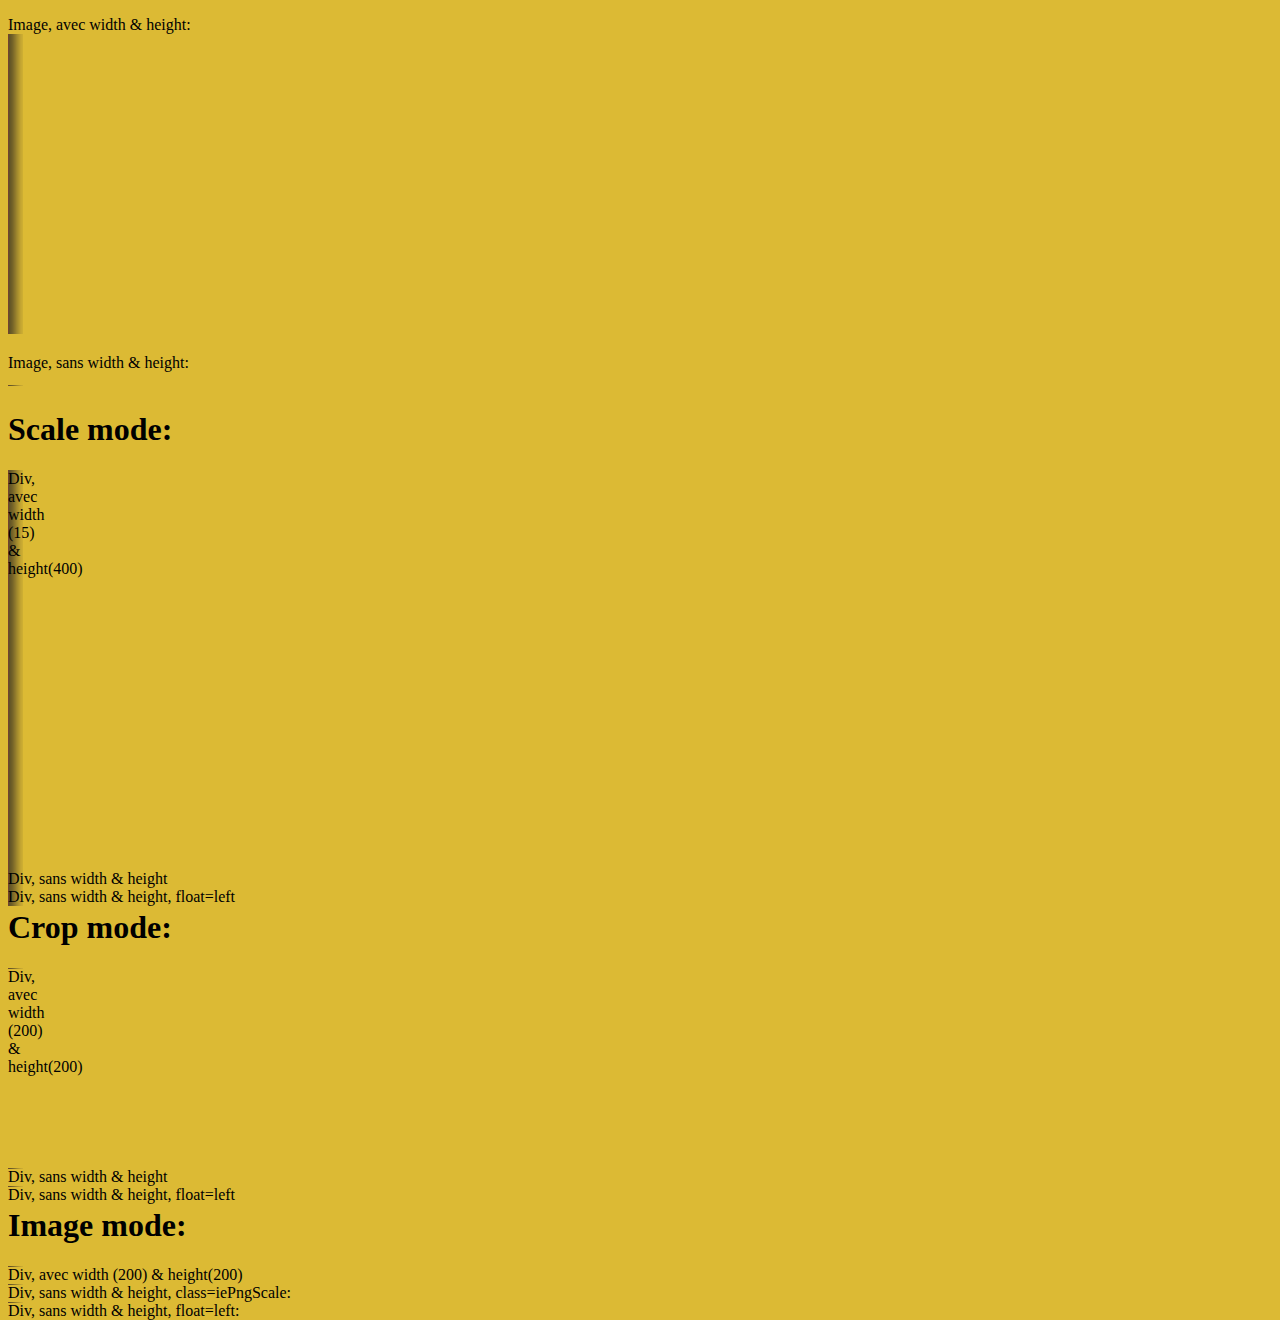
<file: src/web/webassets/iePngTest.html>
<!DOCTYPE html PUBLIC "-//W3C//DTD XHTML 1.0 Strict//EN" "http://www.w3.org/TR/xhtml1/DTD/xhtml1-strict.dtd">
<html xmlns="http://www.w3.org/1999/xhtml" xml:lang="en">
<head>
   <title>IE!!!</title>
   <style>
       body { background: #dcba34; }
       .iePngScale, .iePngCrop, .iePngImage, .iePng { behavior: url(/webassets/css/iepng.htc) }
   </style>
</head>
<body>

    <p>Image, avec width & height:<br />
    <img class="iePng" src="iePngTest.png" height="300" width="15" />

    <p>Image, sans width & height:<br />
    <img src="iePngTest.png" height="" width="" /></p>

    <h1>Scale mode:</h1>
    <div style="width:15px; height:400px;background:transparent url('iePngTest.png') repeat-y top left;" class="iePngScale">Div, avec width (15) & height(400)<br /></div>

    <div style="clear:left;background:transparent url('iePngTest.png') repeat-y top left;" class="iePngScale">Div, sans width & height<br /></div>

    <div style="float:left;clear:left;background:transparent url('iePngTest.png') repeat-y top left;" class="iePngScale">Div, sans width & height, float=left<br /></div>


    <h1>Crop mode:</h1>
    <div style="width:15px;height:200px;background:transparent url('iePngTest.png') no-repeat top left;" class="iePngCrop">Div, avec width (200) & height(200)<br /></div>

    <div style="background:transparent url('iePngTest.png') no-repeat top left;" class="iePngCrop">Div, sans width & height<br /></div>

    <div style="float:left;background:transparent url('iePngTest.png') no-repeat top left;" class="iePngCrop">Div, sans width & height, float=left<br /></div>


    <h1>Image mode:</h1>
    <div style="width:200px height:200px;background:transparent url('iePngTest.png') no-repeat top left;" class="iePngImage">Div, avec width (200) & height(200)<br /></div>

    <div style="background:transparent url('iePngTest.png') no-repeat top left;" class="iePngImage">Div, sans width & height, class=iePngScale:<br /></div>

    <div style="float:left;background:transparent url('iePngTest.png') no-repeat top left;" class="iePngImage">Div, sans width & height, float=left:<br /></div>


</body>
</html>
</file>
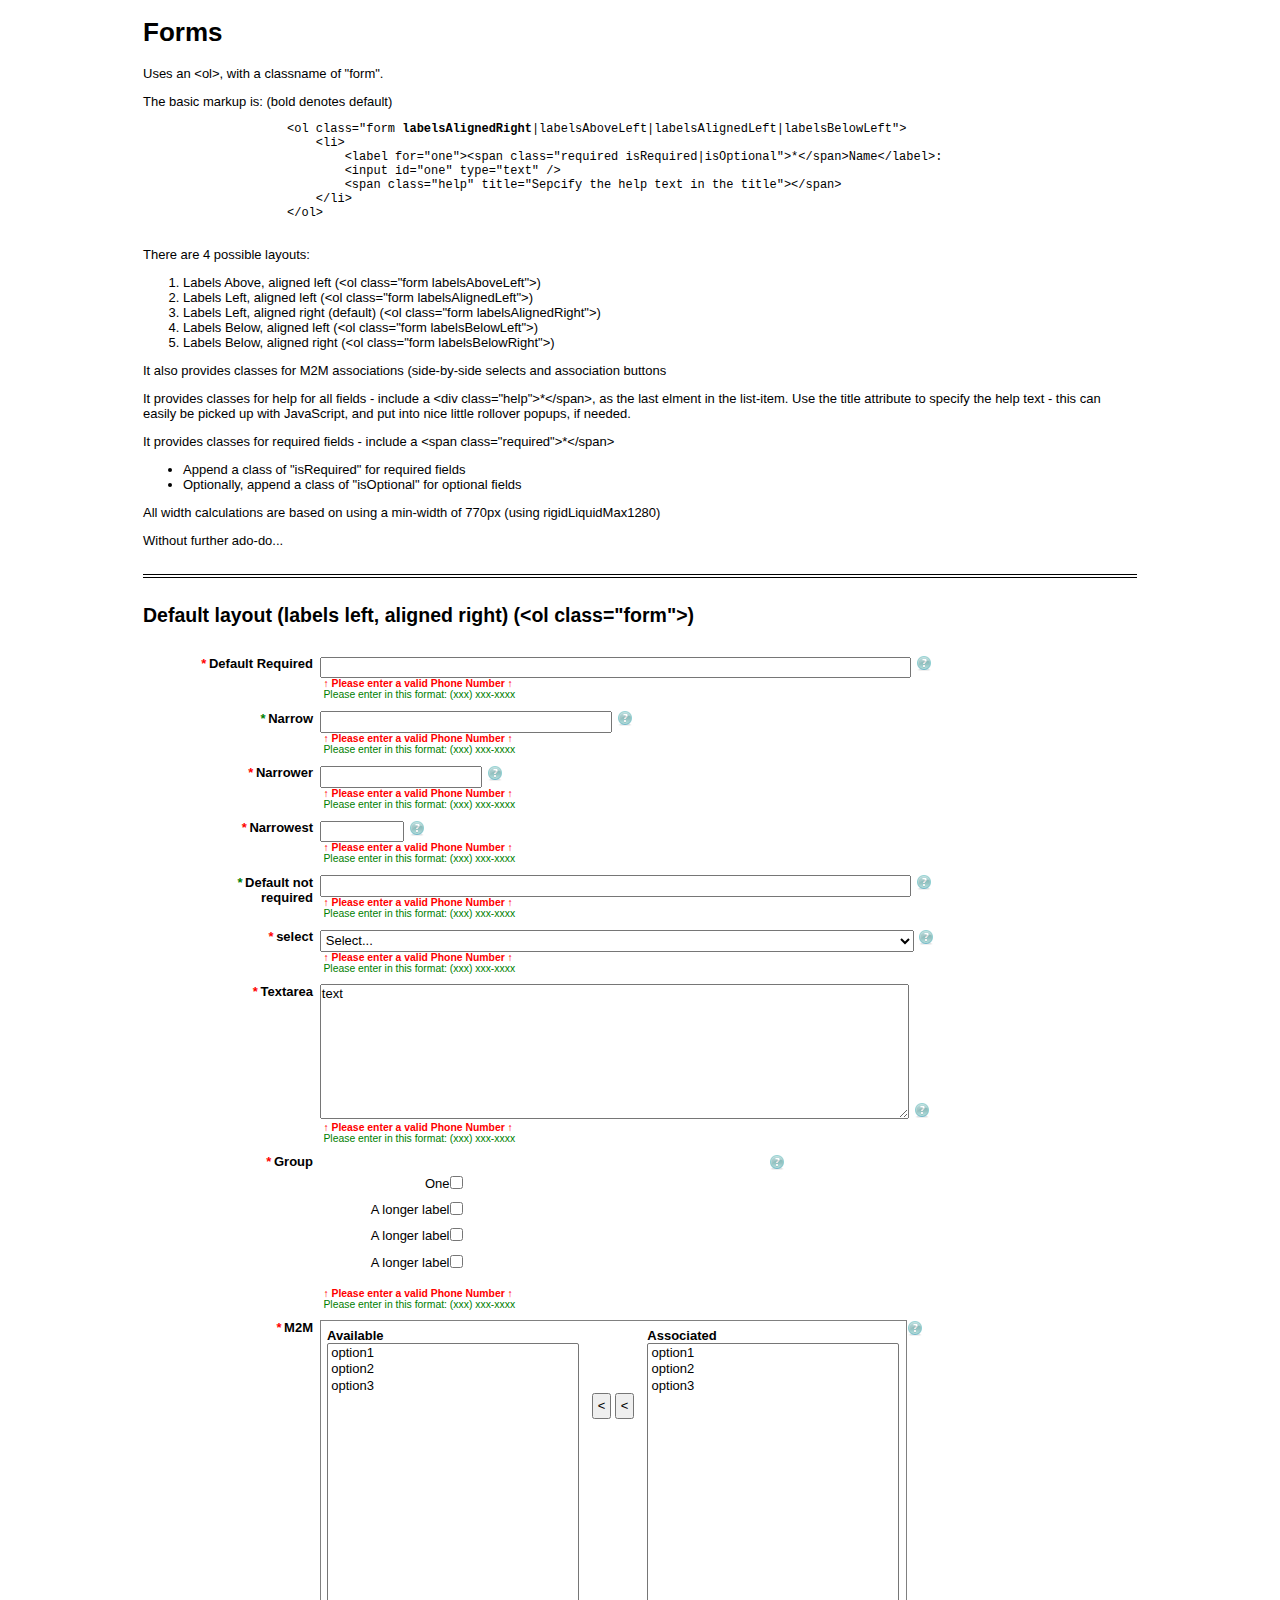
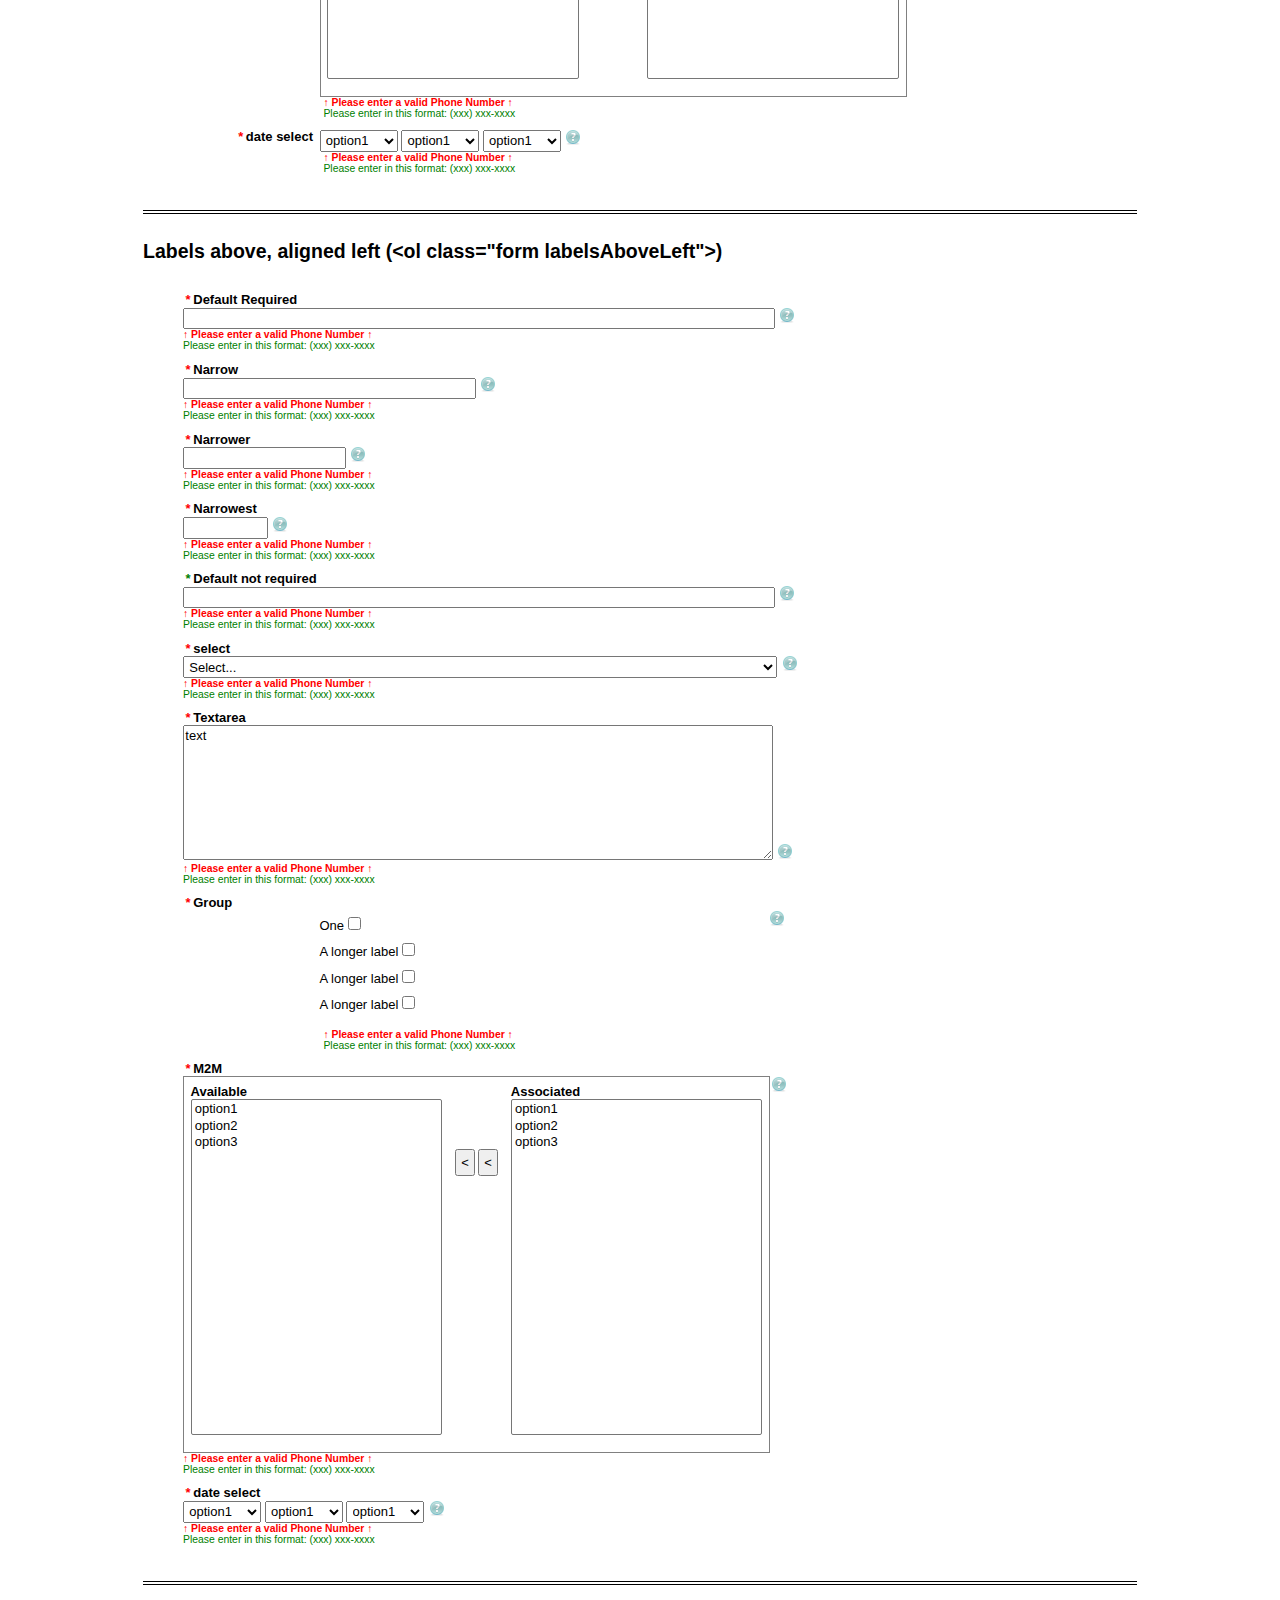
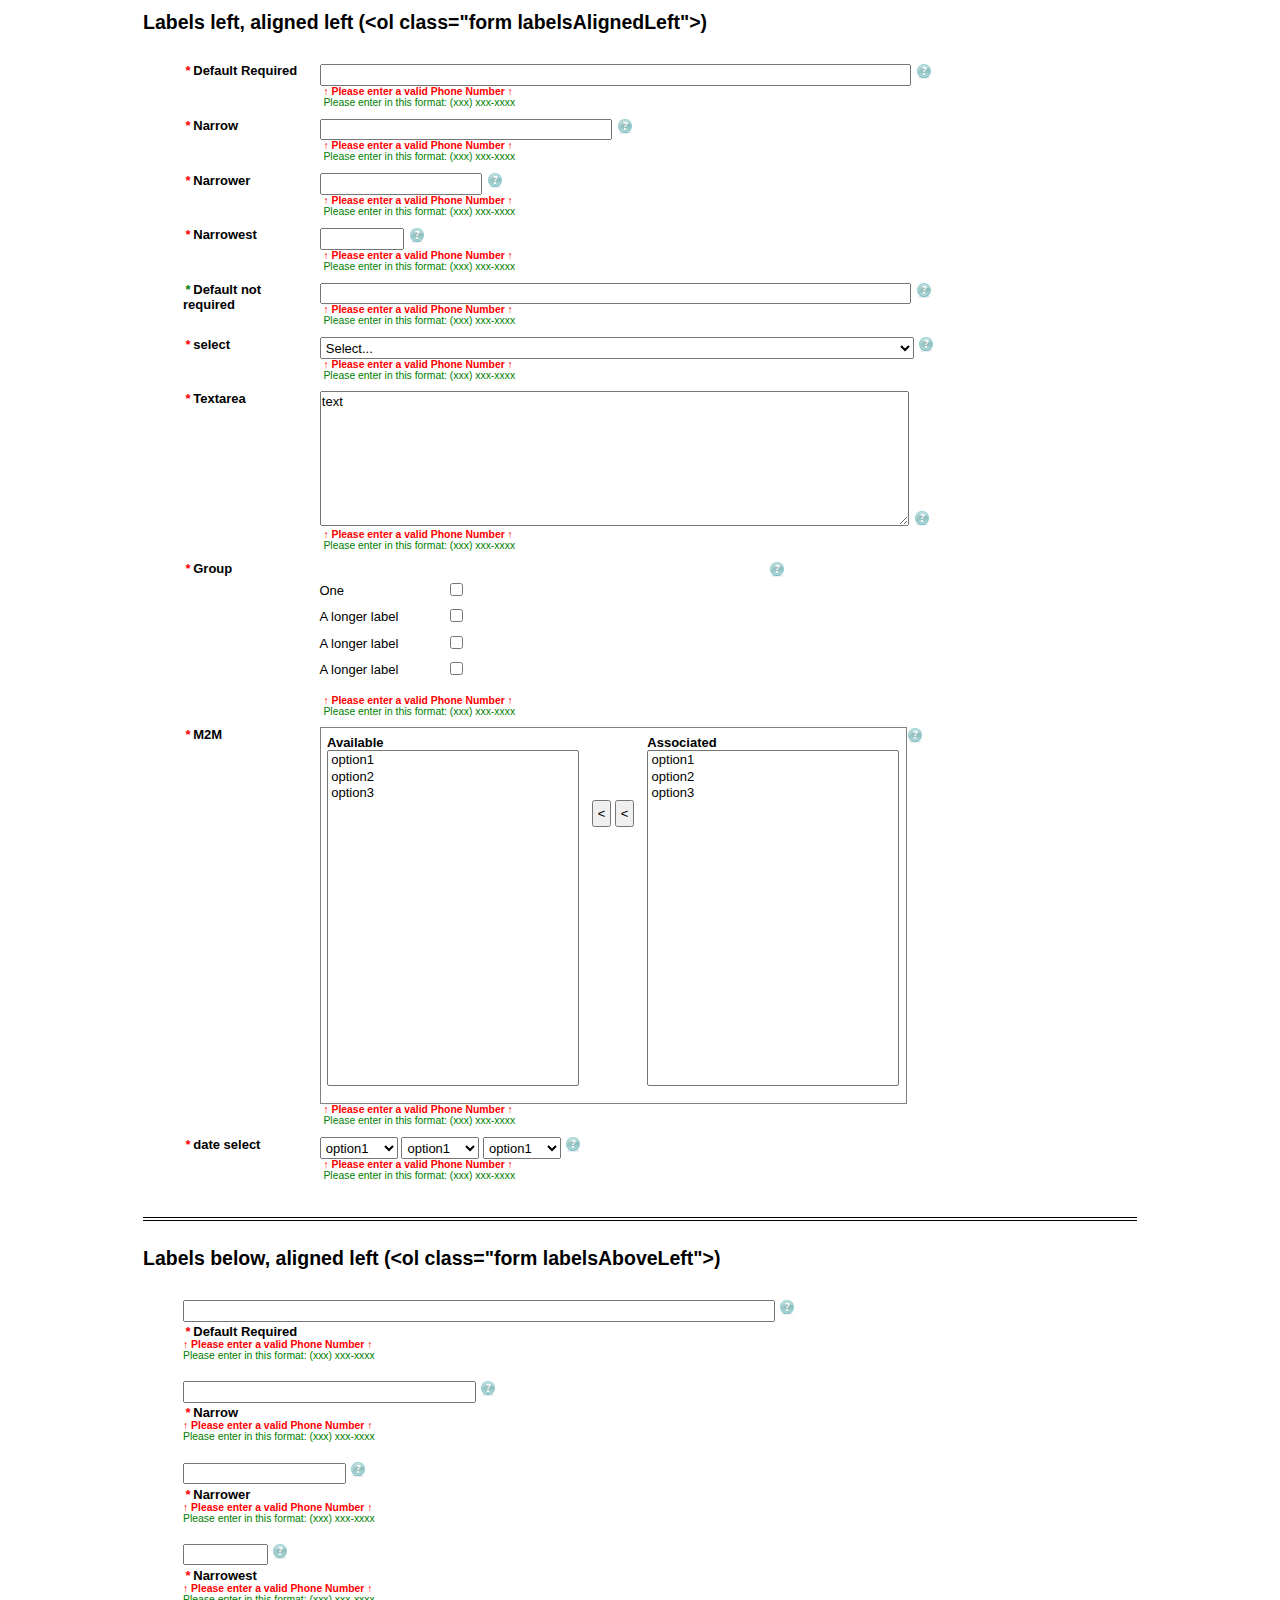
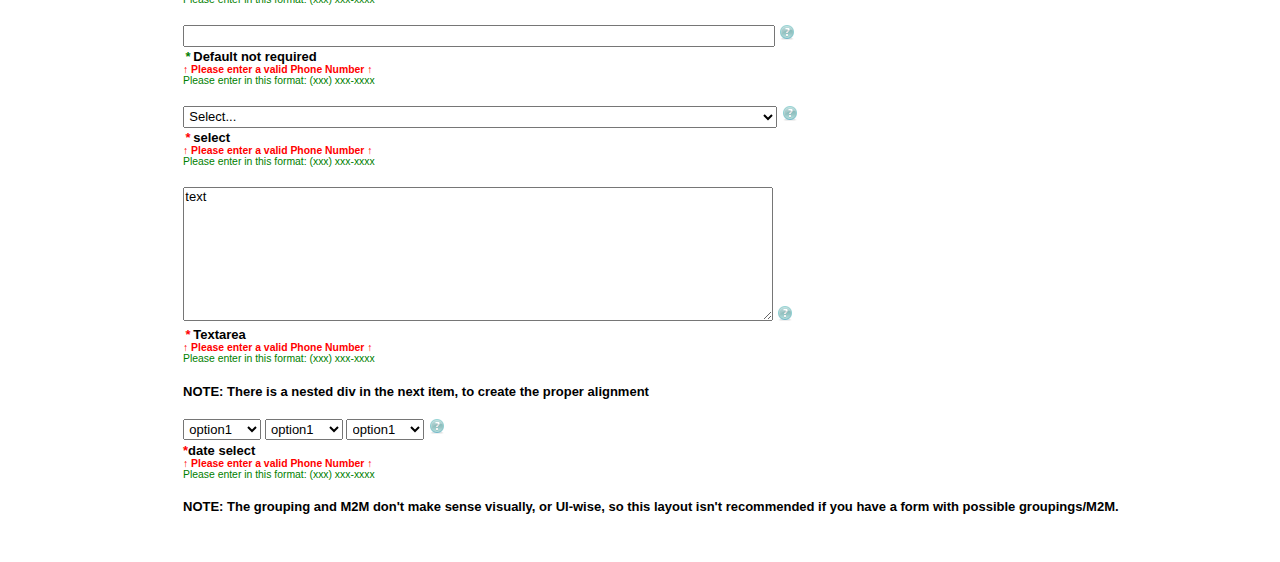
<file: src/web/webassets/css/examples/form-css.html>
<!DOCTYPE html PUBLIC "-//W3C//DTD XHTML 1.0 Transitional//EN" "http://www.w3.org/TR/xhtml1/DTD/xhtml1-transitional.dtd">
<html xmlns="http://www.w3.org/1999/xhtml" xml:lang="en" lang="en">
<head>
    <meta http-equiv="Content-Type" content="text/html; charset=utf-8" />
    <meta name="language" content="en" />

    <title>Forms (form.css)</title>

    <link rel="stylesheet" type="text/css" media="screen" href="../rigidLiquidMax1024.css" />
    <link rel="stylesheet" type="text/css" media="screen" href="../fontDefaults.css" />
    <link rel="stylesheet" type="text/css" media="screen" href="../xSmall.css" />
    <link rel="stylesheet" type="text/css" media="screen" href="../forms.css" />
    <link rel="stylesheet" type="text/css" media="screen" href="../ie.css" />
</head>

<body>

<div id="sizer">
    <div id="expander">
        <div id="wrapper" class="clearfix">
            
            <h1>Forms</h1>
            <p>Uses an &lt;ol&gt;, with a classname of &quot;form&quot;.</p>
            <p>The basic markup is: (bold denotes default)</p>
            <code>
                <pre>
                    &lt;ol class=&quot;form <strong>labelsAlignedRight</strong>|labelsAboveLeft|labelsAlignedLeft|labelsBelowLeft&quot;&gt;
                        &lt;li&gt;
                            &lt;label for=&quot;one&quot;&gt;&lt;span class=&quot;required isRequired|isOptional&quot;&gt;*&lt;/span&gt;Name&lt;/label&gt;:
                            &lt;input id=&quot;one&quot; type=&quot;text&quot; /&gt;
                            &lt;span class=&quot;help&quot; title=&quot;Sepcify the help text in the title&quot;&gt;&lt;/span&gt;
                        &lt;/li&gt;
                    &lt;/ol&gt;
                </pre>
            </code>
            <p>There are 4 possible layouts:</p>
            <ol>
                <li>Labels Above, aligned left (&lt;ol class=&quot;form labelsAboveLeft&quot;&gt;)</li>
                <li>Labels Left, aligned left (&lt;ol class=&quot;form labelsAlignedLeft&quot;&gt;)</li>
                <li>Labels Left, aligned right (default) (&lt;ol class=&quot;form labelsAlignedRight&quot;&gt;)</li>
                <li>Labels Below, aligned left (&lt;ol class=&quot;form labelsBelowLeft&quot;&gt;)</li>
                <li>Labels Below, aligned right (&lt;ol class=&quot;form labelsBelowRight&quot;&gt;)</li>
            </ol>
            <p>It also provides classes for M2M associations (side-by-side  selects and association buttons</p>
            <p>It provides classes for help for all fields - include a &lt;div class="help"&gt;*&lt;/span&gt;, as the last elment in the list-item. Use the title attribute to specify the help text - this can easily be picked up with JavaScript, and put into nice little rollover popups, if needed.</p>
            <p>It provides classes for required fields - include a &lt;span class="required"&gt;*&lt;/span&gt;</p>
            <ul>
                <li>Append a class of &quot;isRequired&quot; for required fields</li>
                <li>Optionally, append a class of &quot;isOptional&quot; for optional fields</li>
            </ul>
            <p>All width calculations are based on using a min-width of 770px (using rigidLiquidMax1280)</p>
            <p>Without further ado-do...</p>
            
            <div style="border-bottom:4px double #000;margin:1em 0 2em 0;width:100%;float:left;"></div>
            <h2>Default layout (labels left, aligned right) (&lt;ol class=&quot;form&quot;&gt;)</h2>
            
            <ol class="form">
                <li>
                    <label class="required" for="one"><span class="required isRequired">*</span>Default Required</label>
                    <input id="one" type="text" class="required" />
                    <div class="help" title="This is the help for this field"></div>
                    <div class="formError">&uarr; Please enter a valid Phone Number &uarr;</div>
                    <div class="hint">Please enter in this format: (xxx) xxx-xxxx</div>
                </li>
                
                <li>
                    <label class="required" for="narrow"><span class="required isOptional">*</span>Narrow</label>
                    <input id="narrow" type="text" class="narrow" />
                    <div class="help" title="This is the help for this field"></div>
                    <div class="formError">&uarr; Please enter a valid Phone Number &uarr;</div>
                    <div class="hint">Please enter in this format: (xxx) xxx-xxxx</div>
                </li>
                
                <li>
                    <label class="required" for="narrower"><span class="required isRequired">*</span>Narrower</label>
                    <input id="narrower" type="text" class="narrower" />
                    <div class="help" title="This is the help for this field"></div>
                    <div class="formError">&uarr; Please enter a valid Phone Number &uarr;</div>
                    <div class="hint">Please enter in this format: (xxx) xxx-xxxx</div>
                </li>
                
                <li>
                    <label class="required" for="narrowest"><span class="required isRequired">*</span>Narrowest</label>
                    <input id="narrowest" type="text" class="narrowest" />
                    <div class="help" title="This is the help for this field"></div>
                    <div class="formError">&uarr; Please enter a valid Phone Number &uarr;</div>
                    <div class="hint">Please enter in this format: (xxx) xxx-xxxx</div>
                </li>
                
                <li>
                    <label class="" for="defnotreq"><span class="required isOptional">*</span>Default not required</label>
                    <input id="defnotreq" type="text" class="required" />
                    <div class="help" title="This is the help for this field"></div>
                    <div class="formError">&uarr; Please enter a valid Phone Number &uarr;</div>
                    <div class="hint">Please enter in this format: (xxx) xxx-xxxx</div>
                </li>
                
                <li>
                    <label for="sel"><span class="required isRequired">*</span>select</label>
                    <select id="sel"><option value="'-1">Select...</option></select>
                    <div class="help" title="This is the help for this field"></div>
                    <div class="formError">&uarr; Please enter a valid Phone Number &uarr;</div>
                    <div class="hint">Please enter in this format: (xxx) xxx-xxxx</div>
                </li>
                
                <li>
                    <label for="tx"><span class="required isRequired">*</span>Textarea</label>
                    <textarea id="tx" rows="40" cols="80">text</textarea>
                    <div class="help" title="This is the help for this field"></div>
                    <div class="formError">&uarr; Please enter a valid Phone Number &uarr;</div>
                    <div class="hint">Please enter in this format: (xxx) xxx-xxxx</div>
                </li>
                
                <li class="grouping">
                    <label for="oneone"><span class="required isRequired">*</span>Group</label>
                    <ol>
                        <li>
                            <label for="oneone">One</label>
                            <input id="oneone" type="checkbox" />
                        </li>
                        
                        <li>
                            <label for="onetw0">A longer label</label>
                            <input id="onetw0" type="checkbox" />
                        </li>
                        
                        <li>
                            <label for="oneThree">A longer label</label>
                            <input id="oneThree" type="checkbox" />
                        </li>
                        
                        <li>
                            <label for="oneFour">A longer label</label>
                            <input id="oneFour" type="checkbox" />
                        </li>
                    </ol>
                    <div class="help" title="This is the help for this field"></div>
                    <div class="formError">&uarr; Please enter a valid Phone Number &uarr;</div>
                    <div class="hint">Please enter in this format: (xxx) xxx-xxxx</div>
                </li>
                
                <li class="m2m">
                    <label for="oneone"><span class="required isRequired">*</span>M2M</label>
                    <ol>
                        <li>
                            <label for="avail">Available</label>
                            <select id="avail" name="name"  size="20">
                                <option value="value1">option1</option>
                                <option value="value2">option2</option>
                                <option value="value3">option3</option>
                            </select>
                        </li>
                        
                        <li class="buttons">
                            <input type="button" value="&lt;" />
                            <input type="button" value="&lt;" />
                        </li>
                        <li>
                            <label for="assoc">Associated</label>
                            <select id="assoc" name="name"  size="20">
                                <option value="value1">option1</option>
                                <option value="value2">option2</option>
                                <option value="value3">option3</option>
                            </select>
                        </li>
                    </ol>
                    <div class="help" title="This is the help for this field"></div>
                    <div class="formError">&uarr; Please enter a valid Phone Number &uarr;</div>
                    <div class="hint">Please enter in this format: (xxx) xxx-xxxx</div>
                </li>
                
                <li class="multipleInputs">
                    <label for="date"><span class="required isRequired">*</span>date select</label>
                    <select class="narrowest" name="name">
                        <option value="value1">option1</option>
                        <option value="value2">option2</option>
                        <option value="value3">option3</option>
                    </select>
                    <select class="narrowest" name="name">
                        <option value="value1">option1</option>
                        <option value="value2">option2</option>
                        <option value="value3">option3</option>
                    </select>
                    <select class="narrowest" name="name">
                        <option value="value1">option1</option>
                        <option value="value2">option2</option>
                        <option value="value3">option3</option>
                    </select>
                    <div class="help" title="This is the help for this field"></div>
                    <div class="formError">&uarr; Please enter a valid Phone Number &uarr;</div>
                    <div class="hint">Please enter in this format: (xxx) xxx-xxxx</div>
                </li>
            </ol>

            
            
            
            <div style="border-bottom:4px double #000;margin:1em 0 2em 0;width:100%;float:left;"></div>
            <h2>Labels above, aligned left (&lt;ol class=&quot;form labelsAboveLeft&quot;&gt;)</h2>
            
            <ol class="form labelsAboveLeft">
                <li>
                    <label class="required" for="one"><span class="required isRequired">*</span>Default Required</label>
                    <input id="one" type="text" class="required" />
                    <div class="help" title="This is the help for this field"></div>
                    <div class="formError">&uarr; Please enter a valid Phone Number &uarr;</div>
                    <div class="hint">Please enter in this format: (xxx) xxx-xxxx</div>
                </li>
                
                <li>
                    <label class="required" for="narrow"><span class="required isRequired">*</span>Narrow</label>
                    <input id="narrow" type="text" class="narrow" />
                    <div class="help" title="This is the help for this field"></div>
                    <div class="formError">&uarr; Please enter a valid Phone Number &uarr;</div>
                    <div class="hint">Please enter in this format: (xxx) xxx-xxxx</div>
                </li>
                
                <li>
                    <label class="required" for="narrower"><span class="required isRequired">*</span>Narrower</label>
                    <input id="narrower" type="text" class="narrower" />
                    <div class="help" title="This is the help for this field"></div>
                    <div class="formError">&uarr; Please enter a valid Phone Number &uarr;</div>
                    <div class="hint">Please enter in this format: (xxx) xxx-xxxx</div>
                </li>
                
                <li>
                    <label class="required" for="narrowest"><span class="required isRequired">*</span>Narrowest</label>
                    <input id="narrowest" type="text" class="narrowest" />
                    <div class="help" title="This is the help for this field"></div>
                    <div class="formError">&uarr; Please enter a valid Phone Number &uarr;</div>
                    <div class="hint">Please enter in this format: (xxx) xxx-xxxx</div>
                </li>
                
                <li>
                    <label class="" for="defnotreq"><span class="required isOptional">*</span>Default not required</label>
                    <input id="defnotreq" type="text" class="required" />
                    <div class="help" title="This is the help for this field"></div>
                    <div class="formError">&uarr; Please enter a valid Phone Number &uarr;</div>
                    <div class="hint">Please enter in this format: (xxx) xxx-xxxx</div>
                </li>
                
                <li>
                    <label for="sel"><span class="required isRequired">*</span>select</label>
                    <select id="sel"><option value="'-1">Select...</option></select>
                    <div class="help" title="This is the help for this field"></div>
                    <div class="formError">&uarr; Please enter a valid Phone Number &uarr;</div>
                    <div class="hint">Please enter in this format: (xxx) xxx-xxxx</div>
                </li>
                
                <li>
                    <label for="tx"><span class="required isRequired">*</span>Textarea</label>
                    <textarea id="tx" rows="40" cols="80">text</textarea>
                    <div class="help" title="This is the help for this field"></div>
                    <div class="formError">&uarr; Please enter a valid Phone Number &uarr;</div>
                    <div class="hint">Please enter in this format: (xxx) xxx-xxxx</div>
                </li>
                
                <li class="grouping">
                    <label for="oneone"><span class="required isRequired">*</span>Group</label>
                    <ol>
                        <li>
                            <label for="oneone">One</label>
                            <input id="oneone" type="checkbox" />
                        </li>
                        
                        <li>
                            <label for="onetw0">A longer label</label>
                            <input id="onetw0" type="checkbox" />
                        </li>
                        
                        <li>
                            <label for="oneThree">A longer label</label>
                            <input id="oneThree" type="checkbox" />
                        </li>
                        
                        <li>
                            <label for="oneFour">A longer label</label>
                            <input id="oneFour" type="checkbox" />
                        </li>
                    </ol>
                    <div class="help" title="This is the help for this field"></div>
                    <div class="formError">&uarr; Please enter a valid Phone Number &uarr;</div>
                    <div class="hint">Please enter in this format: (xxx) xxx-xxxx</div>
                </li>
                
                <li class="m2m">
                    <label for="oneone"><span class="required isRequired">*</span>M2M</label>
                    <ol>
                        <li>
                            <label for="avail">Available</label>
                            <select id="avail" name="name"  size="20">
                                <option value="value1">option1</option>
                                <option value="value2">option2</option>
                                <option value="value3">option3</option>
                            </select>
                        </li>
                        
                        <li class="buttons">
                            <input type="button" value="&lt;" />
                            <input type="button" value="&lt;" />
                        </li>
                        <li>
                            <label for="assoc">Associated</label>
                            <select id="assoc" name="name"  size="20">
                                <option value="value1">option1</option>
                                <option value="value2">option2</option>
                                <option value="value3">option3</option>
                            </select>
                        </li>
                    </ol>
                    <div class="help" title="This is the help for this field"></div>
                    <div class="formError">&uarr; Please enter a valid Phone Number &uarr;</div>
                    <div class="hint">Please enter in this format: (xxx) xxx-xxxx</div>
                </li>
                
                <li class="multipleInputs">
                    <label for="date"><span class="required isRequired">*</span>date select</label>
                    <select class="narrowest" name="name">
                        <option value="value1">option1</option>
                        <option value="value2">option2</option>
                        <option value="value3">option3</option>
                    </select>
                    <select class="narrowest" name="name">
                        <option value="value1">option1</option>
                        <option value="value2">option2</option>
                        <option value="value3">option3</option>
                    </select>
                    <select class="narrowest" name="name">
                        <option value="value1">option1</option>
                        <option value="value2">option2</option>
                        <option value="value3">option3</option>
                    </select>
                    <div class="help" title="This is the help for this field"></div>
                    <div class="formError">&uarr; Please enter a valid Phone Number &uarr;</div>
                    <div class="hint">Please enter in this format: (xxx) xxx-xxxx</div>
                </li>
            </ol>
            
            
            
            
            
            <div style="border-bottom:4px double #000;margin:1em 0 2em 0;width:100%;float:left;"></div>
            <h2>Labels left, aligned left (&lt;ol class=&quot;form labelsAlignedLeft&quot;&gt;)</h2>
            
            <ol class="form labelsAlignedLeft">
                <li>
                    <label class="required" for="one"><span class="required isRequired">*</span>Default Required</label>
                    <input id="one" type="text" class="required" />
                    <div class="help" title="This is the help for this field"></div>
                    <div class="formError">&uarr; Please enter a valid Phone Number &uarr;</div>
                    <div class="hint">Please enter in this format: (xxx) xxx-xxxx</div>
                </li>
                
                <li>
                    <label class="required" for="narrow"><span class="required isRequired">*</span>Narrow</label>
                    <input id="narrow" type="text" class="narrow" />
                    <div class="help" title="This is the help for this field"></div>
                    <div class="formError">&uarr; Please enter a valid Phone Number &uarr;</div>
                    <div class="hint">Please enter in this format: (xxx) xxx-xxxx</div>
                </li>
                
                <li>
                    <label class="required" for="narrower"><span class="required isRequired">*</span>Narrower</label>
                    <input id="narrower" type="text" class="narrower" />
                    <div class="help" title="This is the help for this field"></div>
                    <div class="formError">&uarr; Please enter a valid Phone Number &uarr;</div>
                    <div class="hint">Please enter in this format: (xxx) xxx-xxxx</div>
                </li>
                
                <li>
                    <label class="required" for="narrowest"><span class="required isRequired">*</span>Narrowest</label>
                    <input id="narrowest" type="text" class="narrowest" />
                    <div class="help" title="This is the help for this field"></div>
                    <div class="formError">&uarr; Please enter a valid Phone Number &uarr;</div>
                    <div class="hint">Please enter in this format: (xxx) xxx-xxxx</div>
                </li>
                
                <li>
                    <label class="" for="defnotreq"><span class="required isOptional">*</span>Default not required</label>
                    <input id="defnotreq" type="text" class="required" />
                    <div class="help" title="This is the help for this field"></div>
                    <div class="formError">&uarr; Please enter a valid Phone Number &uarr;</div>
                    <div class="hint">Please enter in this format: (xxx) xxx-xxxx</div>
                </li>
                
                <li>
                    <label for="sel"><span class="required isRequired">*</span>select</label>
                    <select id="sel"><option value="'-1">Select...</option></select>
                    <div class="help" title="This is the help for this field"></div>
                    <div class="formError">&uarr; Please enter a valid Phone Number &uarr;</div>
                    <div class="hint">Please enter in this format: (xxx) xxx-xxxx</div>
                </li>
                
                <li>
                    <label for="tx"><span class="required isRequired">*</span>Textarea</label>
                    <textarea id="tx" rows="40" cols="80">text</textarea>
                    <div class="help" title="This is the help for this field"></div>
                    <div class="formError">&uarr; Please enter a valid Phone Number &uarr;</div>
                    <div class="hint">Please enter in this format: (xxx) xxx-xxxx</div>
                </li>
                
                <li class="grouping">
                    <label for="oneone"><span class="required isRequired">*</span>Group</label>
                    <ol>
                        <li>
                            <label for="oneone">One</label>
                            <input id="oneone" type="checkbox" />
                        </li>
                        
                        <li>
                            <label for="onetw0">A longer label</label>
                            <input id="onetw0" type="checkbox" />
                        </li>
                        
                        <li>
                            <label for="oneThree">A longer label</label>
                            <input id="oneThree" type="checkbox" />
                        </li>
                        
                        <li>
                            <label for="oneFour">A longer label</label>
                            <input id="oneFour" type="checkbox" />
                        </li>
                    </ol>
                    <div class="help" title="This is the help for this field"></div>
                    <div class="formError">&uarr; Please enter a valid Phone Number &uarr;</div>
                    <div class="hint">Please enter in this format: (xxx) xxx-xxxx</div>
                </li>
                
                <li class="m2m">
                    <label for="oneone"><span class="required isRequired">*</span>M2M</label>
                    <ol>
                        <li>
                            <label for="avail">Available</label>
                            <select id="avail" name="name"  size="20">
                                <option value="value1">option1</option>
                                <option value="value2">option2</option>
                                <option value="value3">option3</option>
                            </select>
                        </li>
                        
                        <li class="buttons">
                            <input type="button" value="&lt;" />
                            <input type="button" value="&lt;" />
                        </li>
                        <li>
                            <label for="assoc">Associated</label>
                            <select id="assoc" name="name"  size="20">
                                <option value="value1">option1</option>
                                <option value="value2">option2</option>
                                <option value="value3">option3</option>
                            </select>
                        </li>
                    </ol>
                    <div class="help" title="This is the help for this field"></div>
                    <div class="formError">&uarr; Please enter a valid Phone Number &uarr;</div>
                    <div class="hint">Please enter in this format: (xxx) xxx-xxxx</div>
                </li>
                
                <li class="multipleInputs">
                    <label for="date"><span class="required isRequired">*</span>date select</label>
                    <select class="narrowest" name="name">
                        <option value="value1">option1</option>
                        <option value="value2">option2</option>
                        <option value="value3">option3</option>
                    </select>
                    <select class="narrowest" name="name">
                        <option value="value1">option1</option>
                        <option value="value2">option2</option>
                        <option value="value3">option3</option>
                    </select>
                    <select class="narrowest" name="name">
                        <option value="value1">option1</option>
                        <option value="value2">option2</option>
                        <option value="value3">option3</option>
                    </select>
                    <div class="help" title="This is the help for this field"></div>
                    <div class="formError">&uarr; Please enter a valid Phone Number &uarr;</div>
                    <div class="hint">Please enter in this format: (xxx) xxx-xxxx</div>  
                </li>
            </ol>
            
            
            
            
            <div style="border-bottom:4px double #000;margin:1em 0 2em 0;width:100%;float:left;"></div>
            
            <h2>Labels below, aligned left (&lt;ol class=&quot;form labelsAboveLeft&quot;&gt;)</h2>
            
            <ol class="form labelsBelowLeft">
                <li>
                    <label class="required" for="one"><span class="required isRequired">*</span>Default Required</label>
                    <input id="one" type="text" class="required" />
                    <div class="help" title="This is the help for this field"></div>
                    <div class="formError">&uarr; Please enter a valid Phone Number &uarr;</div>
                    <div class="hint">Please enter in this format: (xxx) xxx-xxxx</div>
                </li>
                
                <li>
                    <label class="required" for="narrow"><span class="required isRequired">*</span>Narrow</label>
                    <input id="narrow" type="text" class="narrow" />
                    <div class="help" title="This is the help for this field"></div>
                    <div class="formError">&uarr; Please enter a valid Phone Number &uarr;</div>
                    <div class="hint">Please enter in this format: (xxx) xxx-xxxx</div>
                </li>
                
                <li>
                    <label class="required" for="narrower"><span class="required isRequired">*</span>Narrower</label>
                    <input id="narrower" type="text" class="narrower" />
                    <div class="help" title="This is the help for this field"></div>
                    <div class="formError">&uarr; Please enter a valid Phone Number &uarr;</div>
                    <div class="hint">Please enter in this format: (xxx) xxx-xxxx</div>
                </li>
                
                <li>
                    <label class="required" for="narrowest"><span class="required isRequired">*</span>Narrowest</label>
                    <input id="narrowest" type="text" class="narrowest" />
                    <div class="help" title="This is the help for this field"></div>
                    <div class="formError">&uarr; Please enter a valid Phone Number &uarr;</div>
                    <div class="hint">Please enter in this format: (xxx) xxx-xxxx</div>
                </li>
                
                <li>
                    <label class="" for="defnotreq"><span class="required isOptional">*</span>Default not required</label>
                    <input id="defnotreq" type="text" class="required" />
                    <div class="help" title="This is the help for this field"></div>
                    <div class="formError">&uarr; Please enter a valid Phone Number &uarr;</div>
                    <div class="hint">Please enter in this format: (xxx) xxx-xxxx</div>
                </li>
                
                <li>
                    <label for="sel"><span class="required isRequired">*</span>select</label>
                    <select id="sel"><option value="'-1">Select...</option></select>
                    <div class="help" title="This is the help for this field"></div>
                    <div class="formError">&uarr; Please enter a valid Phone Number &uarr;</div>
                    <div class="hint">Please enter in this format: (xxx) xxx-xxxx</div>
                </li>
                
                <li>
                    <label for="tx" class="textarea"><span class="required isRequired">*</span>Textarea</label>
                    <textarea id="tx" rows="40" cols="80">text</textarea>
                    <div class="help" title="This is the help for this field"></div>
                    <div class="formError">&uarr; Please enter a valid Phone Number &uarr;</div>
                    <div class="hint">Please enter in this format: (xxx) xxx-xxxx</div>
                </li>
                
                <li><strong>NOTE: There is a nested div in the next item, to create the proper alignment</strong></li>
                
                <li class="multipleInputs">
                    <label for="date"><span class="required isRequired">*</span>date select</label>
                    <span>
                        <select class="narrowest" name="name" id="date">
                            <option value="value1">option1</option>
                            <option value="value2">option2</option>
                            <option value="value3">option3</option>
                        </select>
                        <select class="narrowest" name="name">
                            <option value="value1">option1</option>
                            <option value="value2">option2</option>
                            <option value="value3">option3</option>
                        </select>
                        <select class="narrowest" name="name">
                            <option value="value1">option1</option>
                            <option value="value2">option2</option>
                            <option value="value3">option3</option>
                        </select>
                    </span>
                    <div class="help" title="This is the help for this field"></div>
                    <div class="formError">&uarr; Please enter a valid Phone Number &uarr;</div>
                    <div class="hint">Please enter in this format: (xxx) xxx-xxxx</div>
                </li>
                
                
                <li><strong>NOTE: The grouping and M2M don't make sense visually, or UI-wise, so this layout isn't recommended if you have a form with possible groupings/M2M.</strong></li>
                
            </ol>
            
            
            
        </div>
    </div>
</div>

</body>
</html>
</file>
<file: src/web/webassets/css/rigidLiquidMax1024.css>
/*------------------------------------------------------------------------------------
    770 Min width
    1024 max stretch
    Based on 1280 window width
*/

html, body {
  border:0;
  margin:0;
  padding:0;}

body {
  padding:0 385px; /* Half of wrapper minimum */
  margin:0;
  text-align:center;}

#sizer {
  margin:0 auto;
  padding:0;
  text-align:left;
  width:50%;                     /* any value from 0% (full rigid) to 100% (full liquid) */
  max-width:224px;}               /* wrapper maximum - wrapper minimum  (1024 - 770) */

#expander {
  position:relative;
  margin:0 -385px;      				/* Half of wrapper minimum */
  min-width:770px;              /* Wrapper minimum */
  }

#wrapper { 
  width: 100%;}

/* wrapper relies on the clearfix class */

.clearfix:after {
  content:".";
  display:block;
  height:0;
  clear:both;
  visibility:hidden;}

.clearfix {display: inline-table;}

/* Hides from IE-mac \*/
* html .clearfix {height: 1%;}
.clearfix {display: block;}
/* End hide from IE-mac */
</file>
<file: src/web/webassets/css/fontDefaults.css>
body {
  font-size:100%;
  font-family:arial, "Luxi Sans", verdana, sans-serif;
  line-height:normal;}

.smallestText { font-size:85%; }
.smallerText { font-size:90%; }
.smallText { font-size:95%; }
.largeText { font-size:105%; }
.largerText { font-size:110%; }
.largestText { font-size:115%; }
</file>
<file: src/web/webassets/css/xSmall.css>
body, body div, body p, body th, body td, body li, body dd	{
	font-size:x-small;
	voice-family:"\"}\"";
	voice-family:inherit;
	font-size:small;}

html>body, html>body div, html>body p, html>body th, html>body td, html>body li, html>body dd	{
	font-size:	small;}
</file>
<file: src/web/webassets/css/forms.css>
/* TODO : add rule for Symfony's error div for each layout. */
form {
    margin:0;
    padding:0;
    line-height:normal;}
    
    fieldset {}
    
        fieldset legend {}


ol.form { 
    float:left; 
    list-style:none; 
    width:100%;}

ol.form li {
    clear:both;
    float:left;
    margin:0 0 .8em 0;
    width:100%;}
    
/* default layout - labels positioned left-side, aligned right */
ol.form label, ol.form.labelsAlignedRight label {
    float:left;
    margin:0 .5em 0 0;
    width:10em;
    cursor:pointer;
    display:block;
    text-align:right;
    font-weight:bold;}
    
    /* required and optional fields */
    ol.form li label span.required {
        display:none;
        margin:0 .2em;}
        
        ol.form li label span.isRequired {
            display:inline;
            color:red;}
            
        ol.form li label span.isOptional {
            display:inline;
            color:green;}
    
    /* label classes - help, required */
    ol.form li div.help { /* allow for help icon - spec help in span title */
        width:16px;
        height:16px;
        display:inline-block;
        background:transparent url(../images/icons/help.png) no-repeat 99% center;}
        
        /* hints ("Please enter in this format...") & error messages, positioned underneath */
        ol.form div.formError, ol.form div.hint {
            width:100%;
            margin:0 0 0 13.5em; /* margin-left is roughly label width - the font-size adjustment... */
            font-size:.8em;
            color:green;}
            
        ol.form div.formError {
            color:red;
            font-weight:bold;}
        
    /* default input styles */
    ol.form input, ol.form textarea, ol.form select {
        font:inherit;
        padding:.1em;
        width:45em;}
        
        ol.form input[type=checkbox], ol.form input[type=radio] {
            width:auto;
            padding:0;
            margin:0;}
        
        ol.form select {
            width:45.7em; /* input width + padding */}
                
        ol.form textarea {
            height:10em;}
            
        ol.form input.narrow, ol.form select.narrow, ol.form textarea.narrow {
            width:22em;}
        
        ol.form input.narrower, ol.form select.narrower, ol.form textarea.narrower {
            width:12em;}
            
        ol.form input.narrowest, ol.form select.narrowest, ol.form textarea.narrowest {
            width:6em;}
        
    ol.form textarea { 
        height:10em;}
    
    /* nested uls - m2m, groupings, etc. */
    ol.form li ol {
        float:left;
        clear:left;
        list-style: none;
        margin:0;
        padding:.5em;
        width:44em;}

    /* input groupings - radios/checks */
    ol.form li.grouping div.formError, ol.form li.grouping div.hint {
        clear:left;}
        
    ol.form li.grouping ol li label {
        display:inline;
        font-weight:normal;
        margin:0 0 0 10em; /* label width */}
        
    ol.form li.grouping ol input { 
        width:auto;}

    /* m2m assocations */
    ol.form li.m2m ol {
        float:left;
        clear:none;
        border:1px solid gray;}
        
        ol.form li.m2m ol li {
            float:left;
            clear:none;
            width:44%;}
            
            ol.form li.m2m ol li label {
                text-align:left;}
            
            ol.form li.m2m ol li select {
                width:100%;}
                
        /* assocation buttons */
        ol.form li.m2m ol li.buttons {
            width:11%;
            margin:0 .5%;
            padding:5em 0;
            text-align:center;}
            
            ol.form li.m2m ol li.buttons input {
                width:auto;
                padding:.3em;}
        
    ol.form li.m2m label {
        float:left;}

    ol.form li.m2m div.formError, ol.form li.m2m div.hint {
        clear:left;}
        
/* OPTIONAL LAYOUTS */    
    
    /* optional layout - labels above input, aligned left */
    ol.form.labelsAboveLeft label {
        float:none;
        text-align:left;
        width:auto;
        margin:0;}
        
        /* special case - M2M ol needs to clear */
        ol.form.labelsAboveLeft li.m2m ol {
            clear:left;}
            
            ol.form.labelsAboveLeft li.m2m div.help {
                float:left;}
        
        ol.form.labelsAboveLeft div.formError, ol.form.labelsAboveLeft div.hint {
            margin:0;}
            
            ol.form.labelsAboveLeft li.grouping div.formError, ol.form.labelsAboveLeft li.grouping div.hint {
                margin:0 0 0 13.5em;}
            
    /* optional layout - labels positioned left-side, aligned left */
    ol.form.labelsAlignedLeft label {
        text-align:left;}
        
    /* optional layout - labels positioned below */
    ol.form.labelsBelowLeft li {
        margin-bottom:1.5em;}
        
        ol.form.labelsBelowLeft label {
            float:left;
            text-align:left;
            width:20em;
            margin:1.9em 0 0 0; /* input height + input padding + label height + label padding */ }
            
            /* special case - textarea label margin needs to match the height of the textarea (10em) */
            ol.form.labelsBelowLeft label.textarea {
                margin:10.8em 0 0 0;}
        
        ol.form.labelsBelowLeft div.formError, ol.form.labelsBelowLeft div.hint {
            clear:left;
            margin:0;}
            
        /* this allows for a wrapper span for multiple inputs on one line as well as controlling the inputs, textareas, and selects */
        ol.form.labelsBelowLeft li.multipleInputs span, ol.form.labelsBelowLeft input, ol.form.labelsBelowLeft select, ol.form.labelsBelowLeft textarea {
            position:relative;
            margin:0 0 0 -20em; /* -label width */}
            
            ol.form.labelsBelowLeft li.multipleInputs div.help, ol.form.labelsBelowLeft li.multipleInputs span.required {
                position:auto;
                margin:0;}
            
        /* special case - multiple inputs all on one line (date select) - they all float left, so no negative margin, just let them float left (set one of the narrow* classes... */
        ol.form.labelsBelowLeft li.multipleInputs input, ol.form.labelsBelowLeft li.multipleInputs select, ol.form.labelsBelowLeft li.multipleInputs textarea {
            margin:0;}
            
    /* optional layout - labels positioned below, aligned right */
    ol.form.labelsBelowRight label {
        width:25em; /* input width */
        text-align:right;
        margin:1.8em 0 0 0; /* input height + input padding + label height + label padding */ }
        
     ol.form.labelsBelowRight input, ol.form.labelsBelowRight select, ol.form.labelsBelowRight textarea {
        position:relative;
        width:25em;
        margin:0 0 0 -25em; /* -label width */}
</file>
<file: src/web/webassets/css/ie.css>
/* rigid liquid stuff */
#ie6 #sizer {
    width:expression(document.body.clientWidth > 1280 ? "224px" : "50%" );
   /* document.body.clientWidth > maxWindowWidth ? (wrapper max - wrapper min) ? 0% to 100% */
}

* html #expander { 
    height:0;}

/* elements with PNG-32 images or bgimages */
#ie6 .iePng, #ie6 .iePngScale, #ie6 .iePngCrop, #ie6 .iePngImage {
    behavior: url(/webassets/css/iepng.htc);}
</file>
